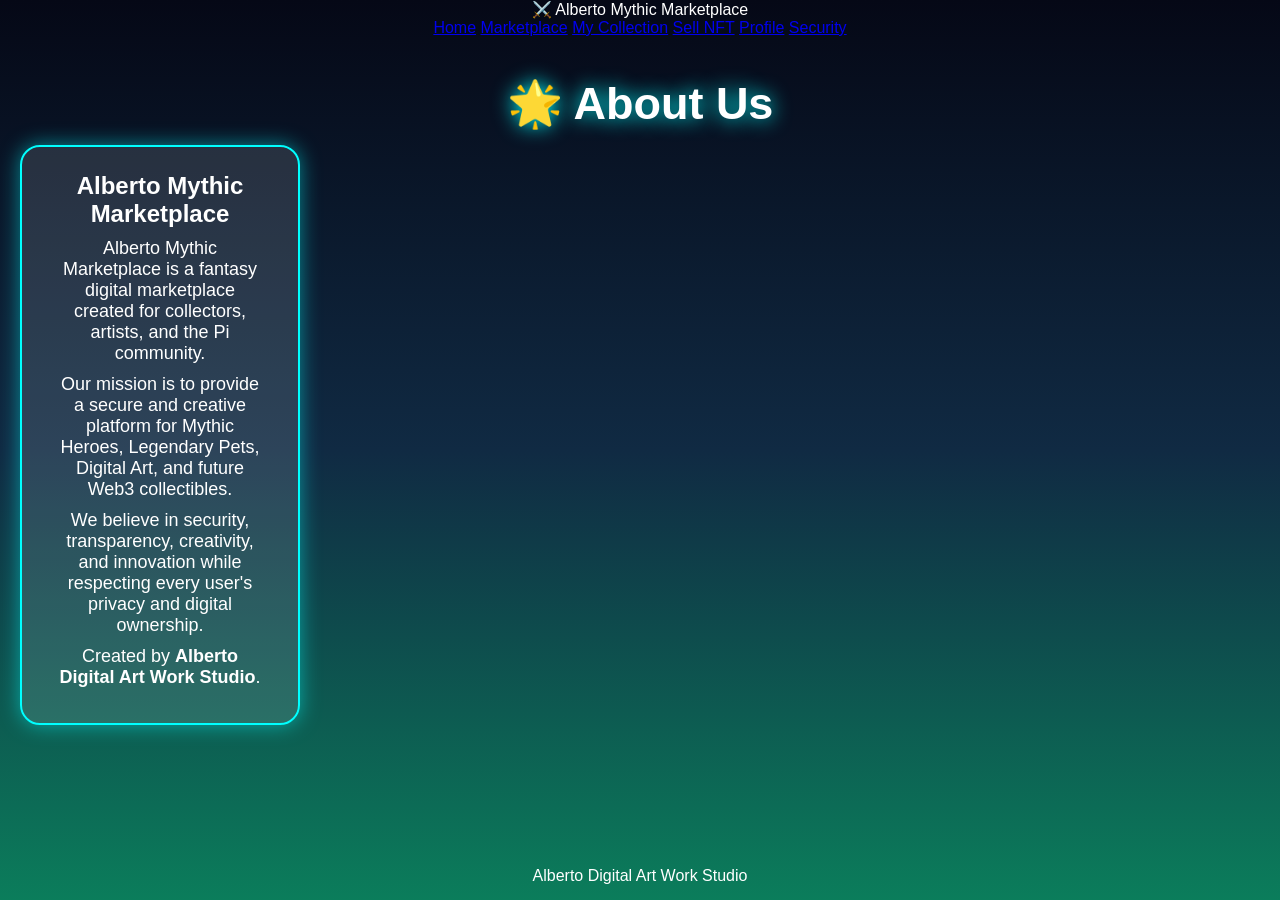
<file: about.html>
<!DOCTYPE html>
<html lang="en">
<head>
<meta charset="UTF-8">
<meta name="viewport" content="width=device-width, initial-scale=1.0">
<title>About Us</title>
<link rel="stylesheet" href="style.css">
</head>

<body>

<nav class="navbar">
    <div class="logo">⚔️ Alberto Mythic Marketplace</div>

    <div class="menu">
        <a href="index.html">Home</a>
        <a href="marketplace.html">Marketplace</a>
        <a href="collection.html">My Collection</a>
        <a href="sell.html">Sell NFT</a>
        <a href="profile.html">Profile</a>
        <a href="security.html">Security</a>
    </div>
</nav>

<div class="market">

<h1>🌟 About Us</h1>

<div class="card">

<h2>Alberto Mythic Marketplace</h2>

<p>
Alberto Mythic Marketplace is a fantasy digital marketplace created for collectors, artists, and the Pi community.
</p>

<p>
Our mission is to provide a secure and creative platform for Mythic Heroes, Legendary Pets, Digital Art, and future Web3 collectibles.
</p>

<p>
We believe in security, transparency, creativity, and innovation while respecting every user's privacy and digital ownership.
</p>

<p>
Created by <strong>Alberto Digital Art Work Studio</strong>.
</p>

</div>

</div>

<footer>
Alberto Digital Art Work Studio
</footer>

<script src="script.js"></script>

</body>
</html>
</file>
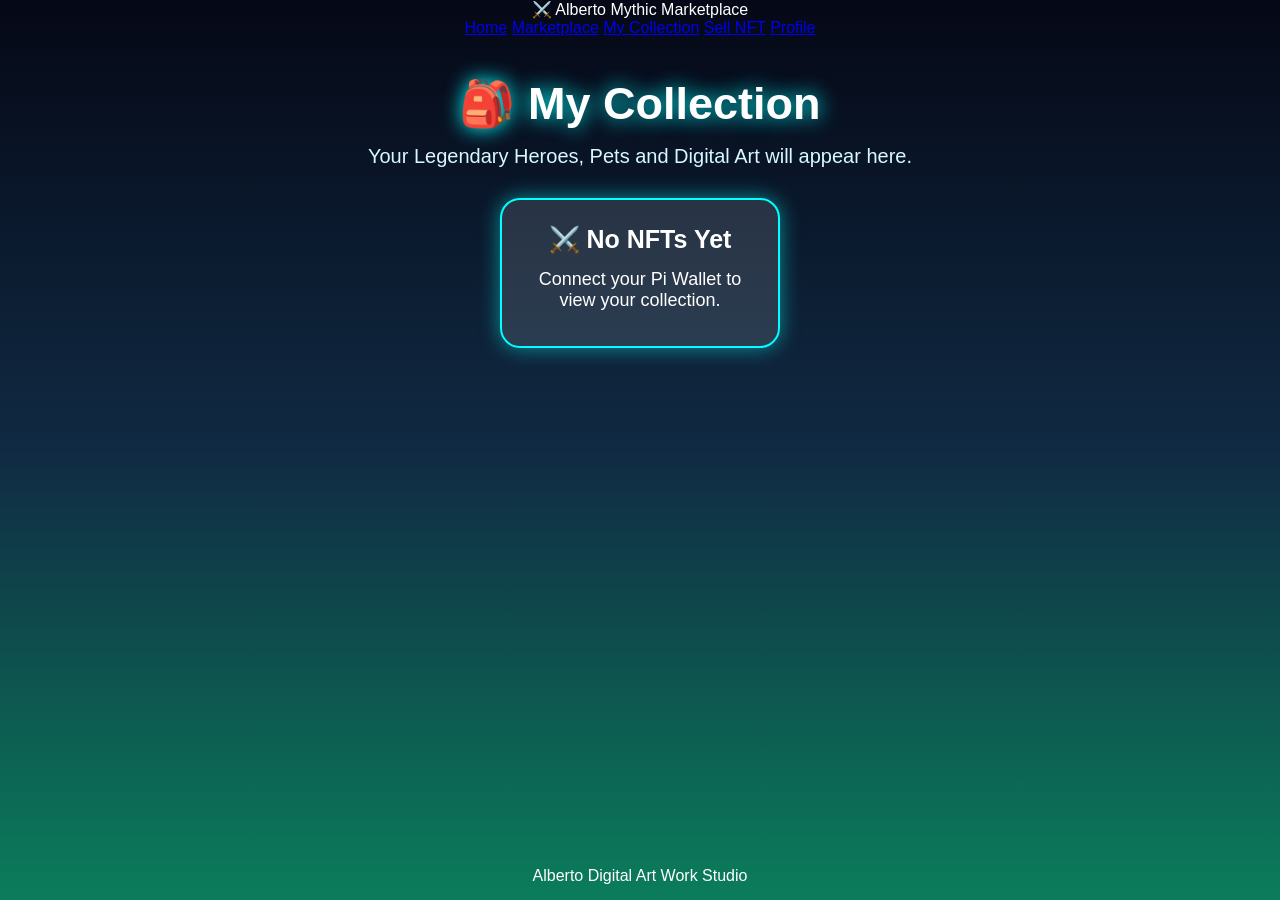
<file: collection.html>
<!DOCTYPE html>
<html lang="en">
<head>
<meta charset="UTF-8">
<meta name="viewport" content="width=device-width, initial-scale=1.0">

<title>My Collection</title>

<link rel="stylesheet" href="style.css">
</head>

<body>

<nav class="navbar">
    <div class="logo">⚔️ Alberto Mythic Marketplace</div>

    <div class="menu">
        <a href="index.html">Home</a>
        <a href="marketplace.html">Marketplace</a>
        <a href="collection.html">My Collection</a>
        <a href="sell.html">Sell NFT</a>
        <a href="profile.html">Profile</a>
    </div>
</nav>


<div class="market">

<h1>🎒 My Collection</h1>

<p class="subtitle">
Your Legendary Heroes, Pets and Digital Art will appear here.
</p>


<div class="cards">

<div class="card">
<h3>⚔️ No NFTs Yet</h3>
<p>Connect your Pi Wallet to view your collection.</p>
</div>

</div>

</div>


<footer>
Alberto Digital Art Work Studio
</footer>


<script src="script.js"></script>

</body>
</html>
</file>
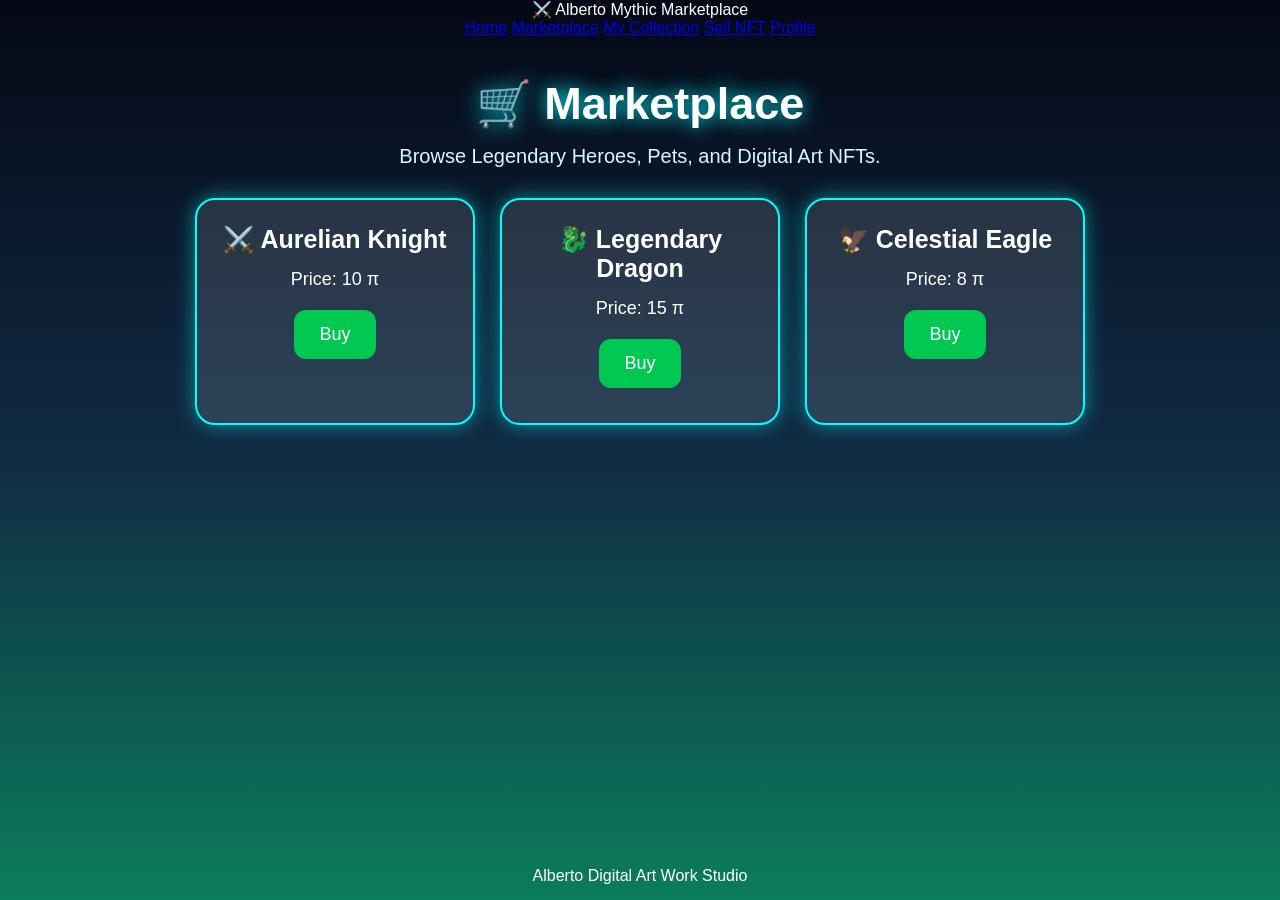
<file: marketplace.html>
<!DOCTYPE html>
<html lang="en">
<head>
<meta charset="UTF-8">
<meta name="viewport" content="width=device-width, initial-scale=1.0">
<title>Marketplace</title>
<link rel="stylesheet" href="style.css">
</head>

<body>

<nav class="navbar">
    <div class="logo">⚔️ Alberto Mythic Marketplace</div>

    <div class="menu">
        <a href="index.html">Home</a>
        <a href="marketplace.html">Marketplace</a>
        <a href="collection.html">My Collection</a>
        <a href="sell.html">Sell NFT</a>
        <a href="profile.html">Profile</a>
    </div>
</nav>

<div class="market">

<h1>🛒 Marketplace</h1>

<p class="subtitle">
Browse Legendary Heroes, Pets, and Digital Art NFTs.
</p>

<div class="cards">

<div class="card">
<h3>⚔️ Aurelian Knight</h3>
<p>Price: 10 π</p>
<button onclick="buyNFT('Aurelian Knight')">Buy</button>
</div>

<div class="card">
<h3>🐉 Legendary Dragon</h3>
<p>Price: 15 π</p>
<button onclick="buyNFT('Legendary Dragon')">Buy</button>
</div>

<div class="card">
<h3>🦅 Celestial Eagle</h3>
<p>Price: 8 π</p>
<button onclick="buyNFT('Celestial Eagle')">Buy</button>
</div>

</div>

</div>

<footer>
Alberto Digital Art Work Studio
</footer>

<script src="script.js"></script>

</body>
</html>
</file>
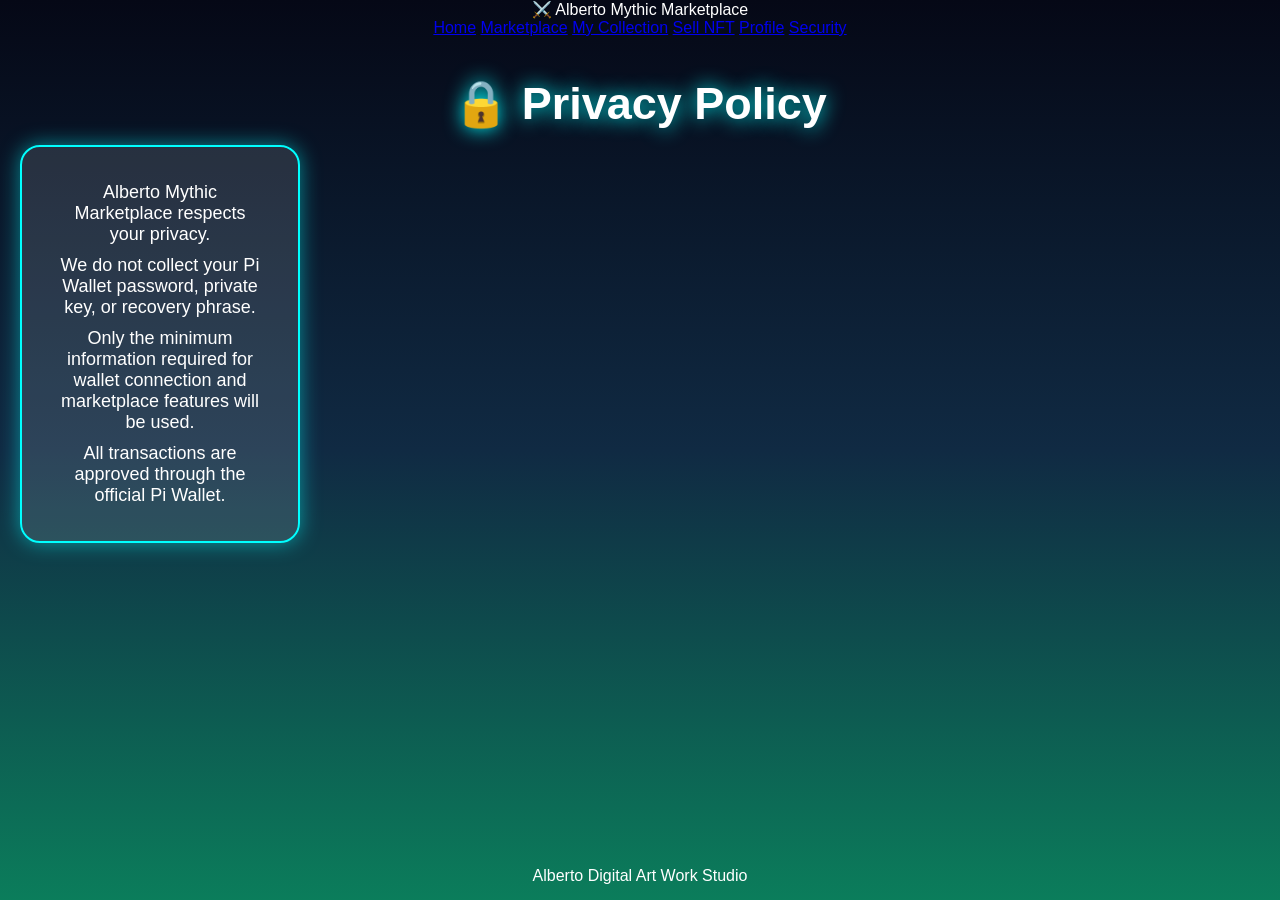
<file: privacy.html>
<!DOCTYPE html>
<html lang="en">
<head>
<meta charset="UTF-8">
<meta name="viewport" content="width=device-width, initial-scale=1.0">
<title>Privacy Policy</title>
<link rel="stylesheet" href="style.css">
</head>

<body>

<nav class="navbar">
    <div class="logo">⚔️ Alberto Mythic Marketplace</div>

    <div class="menu">
        <a href="index.html">Home</a>
        <a href="marketplace.html">Marketplace</a>
        <a href="collection.html">My Collection</a>
        <a href="sell.html">Sell NFT</a>
        <a href="profile.html">Profile</a>
        <a href="security.html">Security</a>
    </div>
</nav>

<div class="market">

<h1>🔒 Privacy Policy</h1>

<div class="card">

<p>
Alberto Mythic Marketplace respects your privacy.
</p>

<p>
We do not collect your Pi Wallet password, private key, or recovery phrase.
</p>

<p>
Only the minimum information required for wallet connection and marketplace features will be used.
</p>

<p>
All transactions are approved through the official Pi Wallet.
</p>

</div>

</div>

<footer>
Alberto Digital Art Work Studio
</footer>

<script src="script.js"></script>

</body>
</html>
</file>
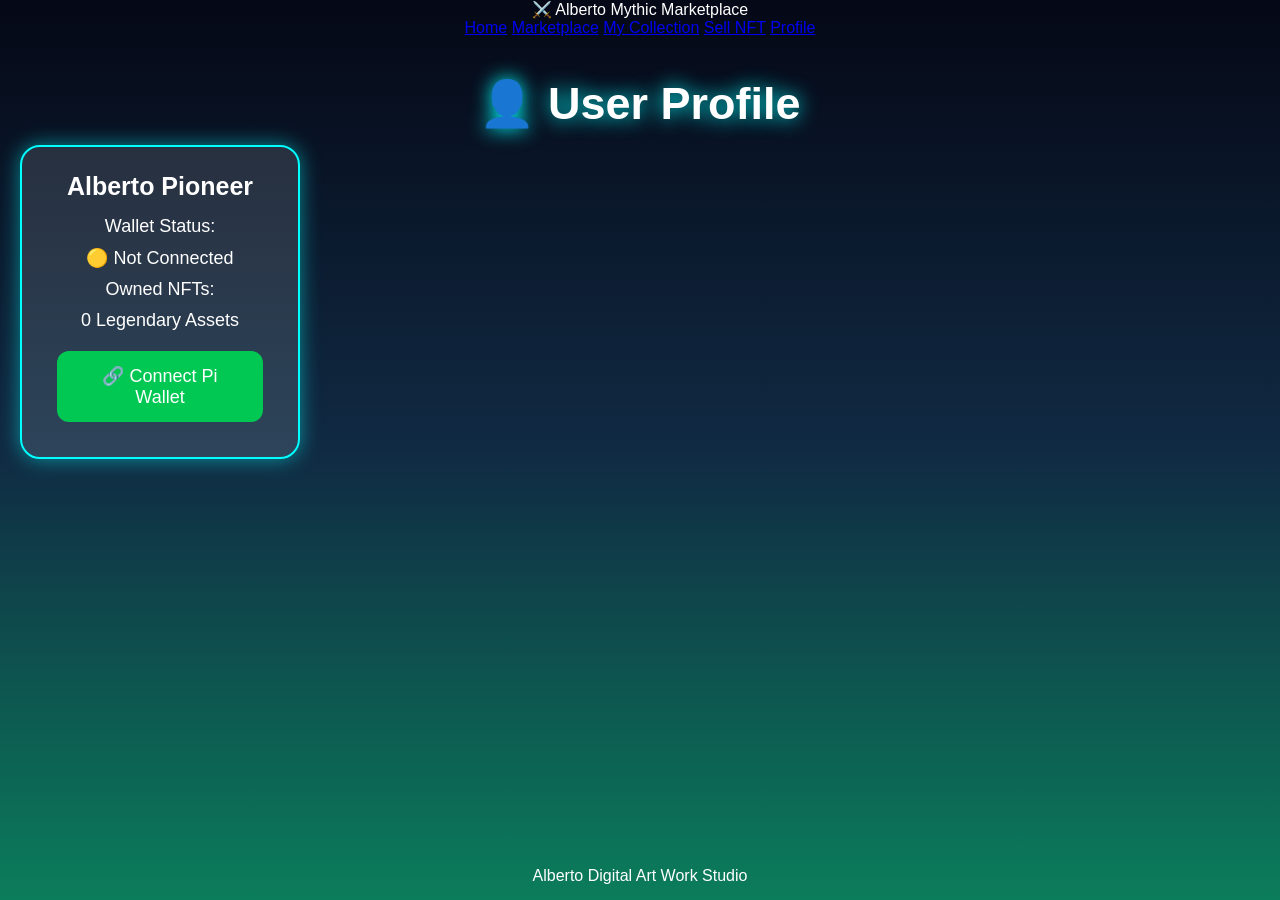
<file: profile.html>
<!DOCTYPE html>
<html lang="en">
<head>
<meta charset="UTF-8">
<meta name="viewport" content="width=device-width, initial-scale=1.0">

<title>Profile</title>

<link rel="stylesheet" href="style.css">
</head>

<body>

<nav class="navbar">
    <div class="logo">⚔️ Alberto Mythic Marketplace</div>

    <div class="menu">
        <a href="index.html">Home</a>
        <a href="marketplace.html">Marketplace</a>
        <a href="collection.html">My Collection</a>
        <a href="sell.html">Sell NFT</a>
        <a href="profile.html">Profile</a>
    </div>
</nav>


<div class="market">

<h1>👤 User Profile</h1>

<div class="card">

<h3>Alberto Pioneer</h3>

<p>Wallet Status:</p>
<p>🟡 Not Connected</p>

<p>Owned NFTs:</p>
<p>0 Legendary Assets</p>

<button onclick="connectWallet()">
🔗 Connect Pi Wallet
</button>

</div>

</div>


<footer>
Alberto Digital Art Work Studio
</footer>


<script src="script.js"></script>

</body>
</html>
</file>
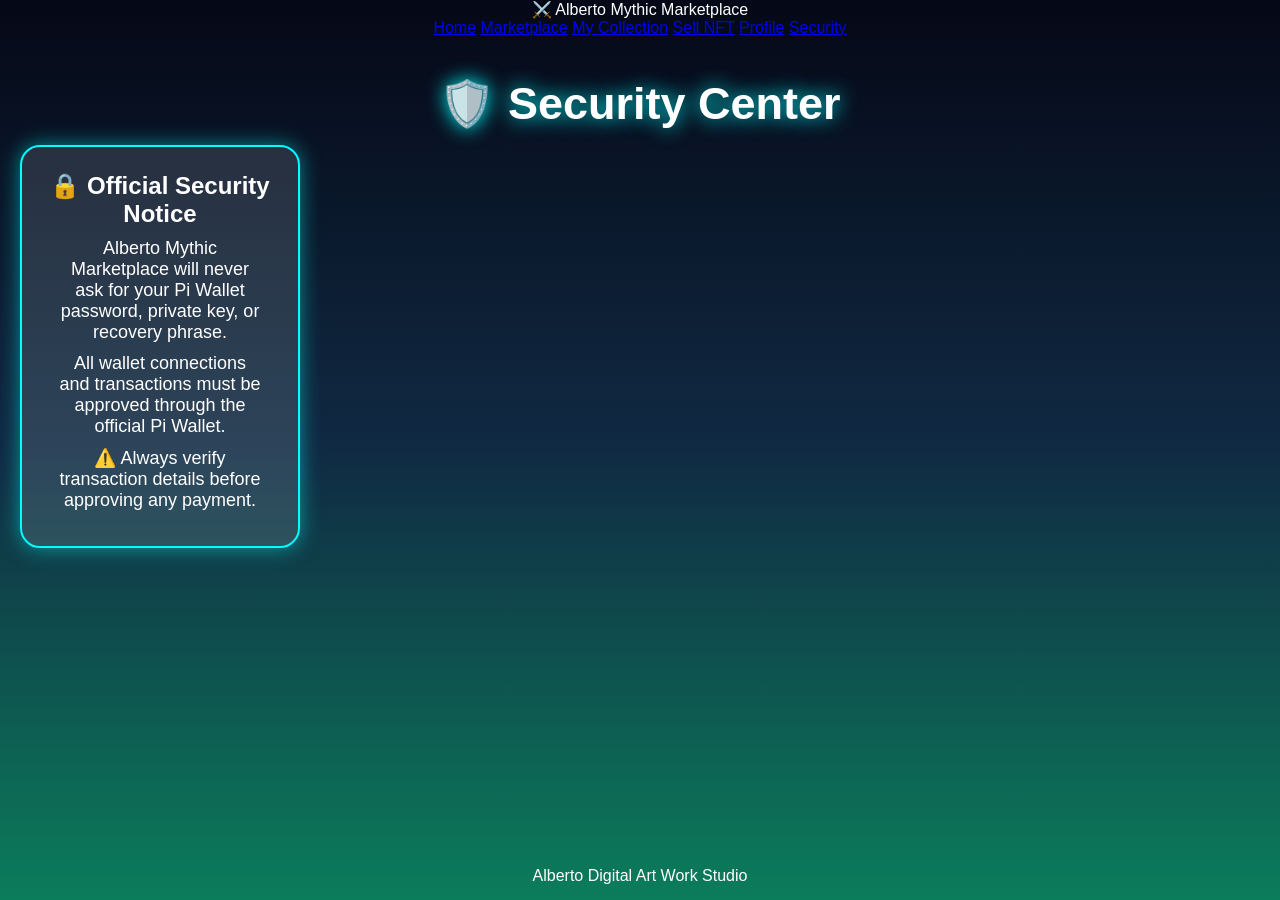
<file: security.html>
<!DOCTYPE html>
<html lang="en">
<head>
<meta charset="UTF-8">
<meta name="viewport" content="width=device-width, initial-scale=1.0">

<title>Security Center</title>

<link rel="stylesheet" href="style.css">
</head>

<body>

<nav class="navbar">
    <div class="logo">⚔️ Alberto Mythic Marketplace</div>

    <div class="menu">
        <a href="index.html">Home</a>
        <a href="marketplace.html">Marketplace</a>
        <a href="collection.html">My Collection</a>
        <a href="sell.html">Sell NFT</a>
        <a href="profile.html">Profile</a>
        <a href="security.html">Security</a>
    </div>
</nav>

<div class="market">

<h1>🛡️ Security Center</h1>

<div class="card">

<h2>🔒 Official Security Notice</h2>

<p>
Alberto Mythic Marketplace will never ask for your Pi Wallet password,
private key, or recovery phrase.
</p>

<p>
All wallet connections and transactions must be approved through the
official Pi Wallet.
</p>

<p>
⚠️ Always verify transaction details before approving any payment.
</p>

</div>

</div>

<footer>
Alberto Digital Art Work Studio
</footer>

<script src="script.js"></script>

</body>
</html>
</file>
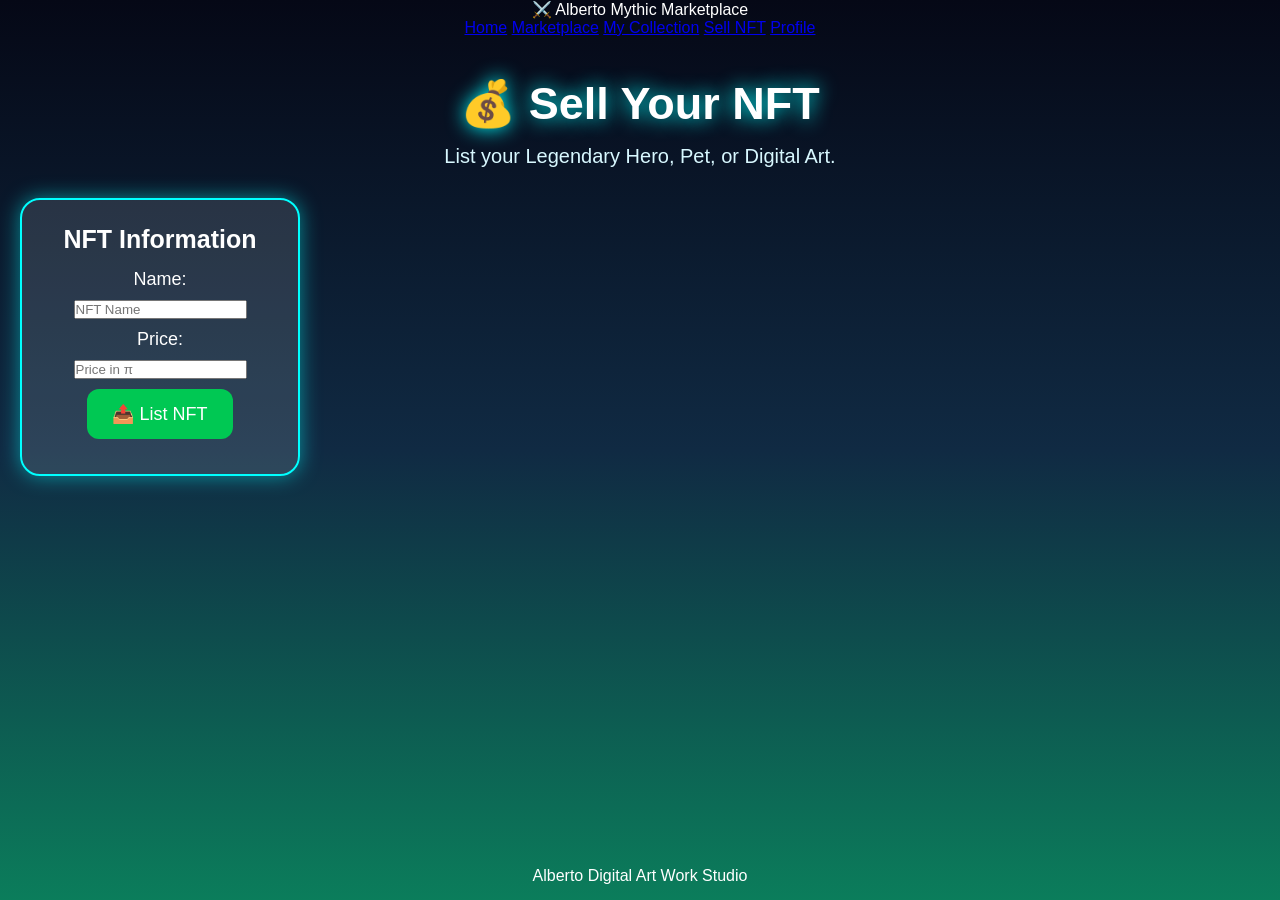
<file: sell.html>
<!DOCTYPE html>
<html lang="en">
<head>
<meta charset="UTF-8">
<meta name="viewport" content="width=device-width, initial-scale=1.0">

<title>Sell NFT</title>

<link rel="stylesheet" href="style.css">
</head>

<body>

<nav class="navbar">
    <div class="logo">⚔️ Alberto Mythic Marketplace</div>

    <div class="menu">
        <a href="index.html">Home</a>
        <a href="marketplace.html">Marketplace</a>
        <a href="collection.html">My Collection</a>
        <a href="sell.html">Sell NFT</a>
        <a href="profile.html">Profile</a>
    </div>
</nav>


<div class="market">

<h1>💰 Sell Your NFT</h1>

<p class="subtitle">
List your Legendary Hero, Pet, or Digital Art.
</p>


<div class="card">

<h3>NFT Information</h3>

<p>Name:</p>
<input type="text" placeholder="NFT Name">


<p>Price:</p>
<input type="number" placeholder="Price in π">


<br>

<button onclick="listNFT()">
📤 List NFT
</button>

</div>

</div>


<footer>
Alberto Digital Art Work Studio
</footer>


<script src="script.js"></script>

</body>
</html>
</file>
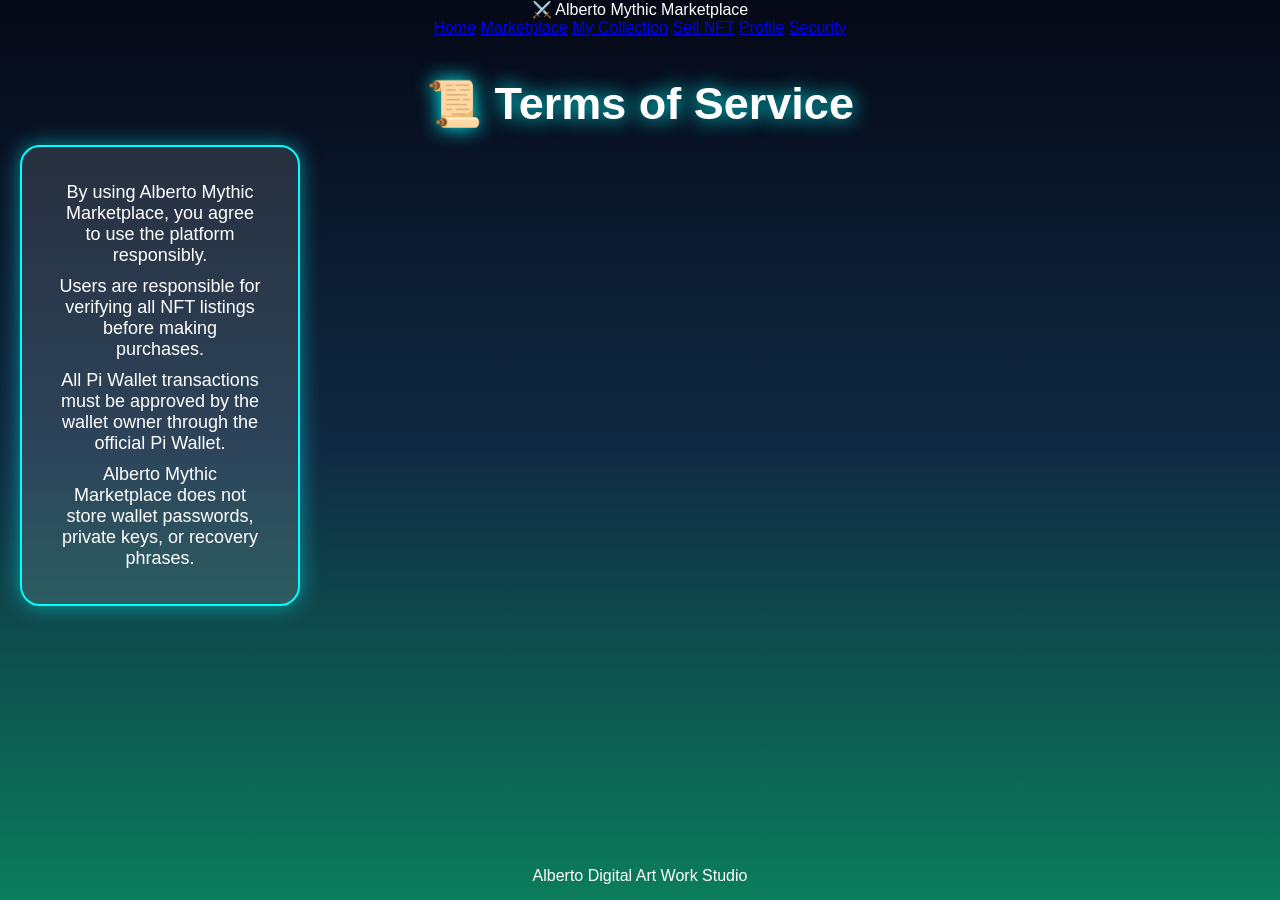
<file: terms.html>
<!DOCTYPE html>
<html lang="en">
<head>
<meta charset="UTF-8">
<meta name="viewport" content="width=device-width, initial-scale=1.0">
<title>Terms of Service</title>
<link rel="stylesheet" href="style.css">
</head>

<body>

<nav class="navbar">
    <div class="logo">⚔️ Alberto Mythic Marketplace</div>

    <div class="menu">
        <a href="index.html">Home</a>
        <a href="marketplace.html">Marketplace</a>
        <a href="collection.html">My Collection</a>
        <a href="sell.html">Sell NFT</a>
        <a href="profile.html">Profile</a>
        <a href="security.html">Security</a>
    </div>
</nav>

<div class="market">

<h1>📜 Terms of Service</h1>

<div class="card">

<p>By using Alberto Mythic Marketplace, you agree to use the platform responsibly.</p>

<p>Users are responsible for verifying all NFT listings before making purchases.</p>

<p>All Pi Wallet transactions must be approved by the wallet owner through the official Pi Wallet.</p>

<p>Alberto Mythic Marketplace does not store wallet passwords, private keys, or recovery phrases.</p>

</div>

</div>

<footer>
Alberto Digital Art Work Studio
</footer>

<script src="script.js"></script>

</body>
</html>
</file>
<file: style.css>
*{
    margin:0;
    padding:0;
    box-sizing:border-box;
    font-family:Arial, Helvetica, sans-serif;
}

body{
    background:
    linear-gradient(180deg,#050816,#102a43,#0b7d5b);
    color:white;
    min-height:100vh;
    text-align:center;
}

.market{
    padding:40px 20px;
}

h1{
    font-size:45px;
    text-shadow:0 0 20px cyan;
    margin-bottom:15px;
}

.subtitle{
    font-size:20px;
    margin-bottom:30px;
    color:#d8f8ff;
}

button{
    padding:14px 25px;
    margin:10px;
    border:none;
    border-radius:12px;
    cursor:pointer;
    font-size:18px;
    background:#00c853;
    color:white;
    transition:.3s;
}

button:hover{
    transform:scale(1.05);
    background:#00e676;
}

.cards{
    display:flex;
    justify-content:center;
    gap:25px;
    flex-wrap:wrap;
    margin-top:30px;
}

.card{
    width:280px;
    padding:25px;
    border-radius:20px;
    background:rgba(255,255,255,0.12);
    border:2px solid cyan;
    box-shadow:0 0 20px rgba(0,255,255,.5);
}

.card h3{
    font-size:25px;
    margin-bottom:15px;
}

.card p{
    margin:10px;
    font-size:18px;
}

footer{
    position:fixed;
    bottom:15px;
    width:100%;
    font-size:16px;
}.card img{
    width:100%;
    height:220px;
    object-fit:cover;
    border-radius:15px;
    margin-bottom:15px;
}
</file>
